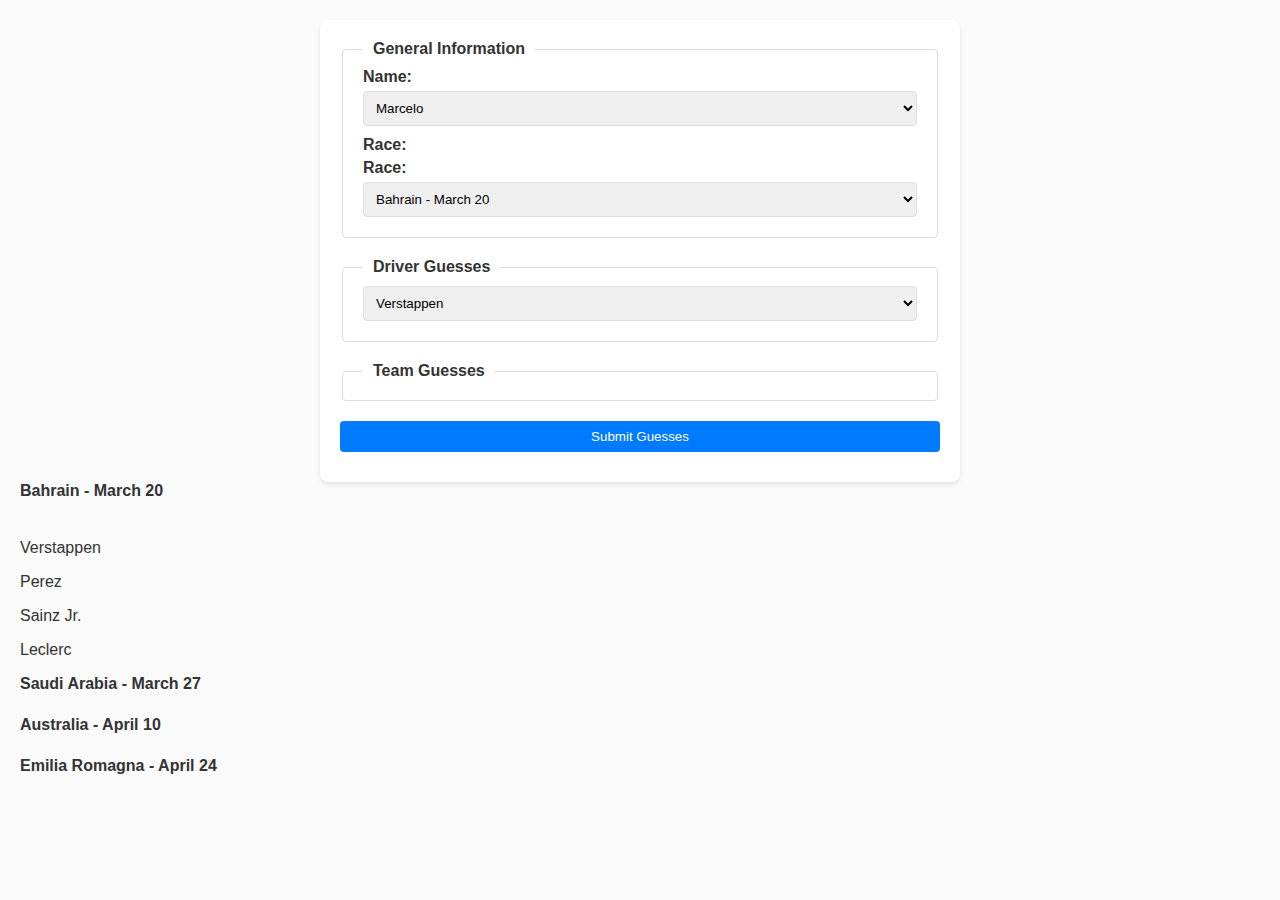
<file: index.html>
<!DOCTYPE html>
<html lang="en">
<head>
    <meta charset="UTF-8">
    <meta name="viewport" content="width=device-width, initial-scale=1.0">
    <title>F1 Guessing Game</title>
    <link rel="stylesheet" href="styles.css">
</head>
<body>
    <form id="f1GameForm">
        <fieldset>
            <legend>General Information</legend>
            <label for="name">Name:</label>
            <select id="name" name="name" required>
                <option value="marcelo">Marcelo</option>
                <option value="pablo">Pablo</option>
                <option value="carlos">Carlos</option>
                <option value="miguel">Miguel</option>
                <option value="andres">Andres</option>
            </select>
            
            <label for="race">Race:</label>
            <label for="race">Race:</label>
<select id="race" name="race" required>
    <option value="bahrain">Bahrain - March 20</option>
    <option value="saudi_arabia">Saudi Arabia - March 27</option>
    <option value="australia">Australia - April 10</option>
    <option value="emilia_romagna">Emilia Romagna - April 24</option>
    <option value="miami">Miami - May 8</option>
    <option value="spain">Spain - May 22</option>
    <option value="monaco">Monaco - May 29</option>
    <option value="azerbaijan">Azerbaijan - June 12</option>
    <option value="canada">Canada - June 19</option>
    <option value="britain">Britain - July 3</option>
    <option value="austria">Austria - July 10</option>
    <option value="france">France - July 24</option>
    <option value="hungary">Hungary - July 31</option>
    <option value="belgium">Belgium - August 28</option>
    <option value="netherlands">Netherlands - September 4</option>
    <option value="italy">Italy - September 11</option>
    <option value="russia">Russia - September 25</option>
    <option value="singapore">Singapore - October 2</option>
    <option value="japan">Japan - October 9</option>
    <option value="usa">USA - October 23</option>
    <option value="mexico">Mexico - October 30</option>
    <option value="brazil">Brazil - November 13</option>
    <option value="abu_dhabi">Abu Dhabi - November 20</option>
</select>

        </fieldset>
        
        <fieldset id="driverGuesses">
            <legend>Driver Guesses</legend>
            <select>
                <option value="Verstappen">Verstappen</option>
                <option value="Perez">Perez</option>
                <option value="Sainz">Perez</option>
                <option value="Leclerc">Perez</option>
                
            </select>
        </fieldset>
        
        <fieldset id="teamGuesses">
            <legend>Team Guesses</legend>
            <!-- JavaScript will populate T1 to T10 team guesses here -->
        </fieldset>

        <button type="submit">Submit Guesses</button>
    </form>
    <div class="results" id=results>
        <label id="results-bahrain">Bahrain - March 20</label><br>
            <p id="results-bahrain-p1" value="Verstappen">Verstappen</p>
            <p id="results-bahrain-p2" value="Perez">Perez</p>
            <p id="results-bahrain-p3" value="Sainz">Sainz Jr.</p>
            <p id="results-bahrain-p4" value="Leclerc">Leclerc</p>
            

        <label id="results-saudi_arabia">Saudi Arabia - March 27</label><br>
        <label id="results-australia">Australia - April 10</label><br>
        <label id="results-emilia_romagna">Emilia Romagna - April 24</label><br>
        


        
    </div>

    <script src="script.js"></script>
</body>
</html>
</file>
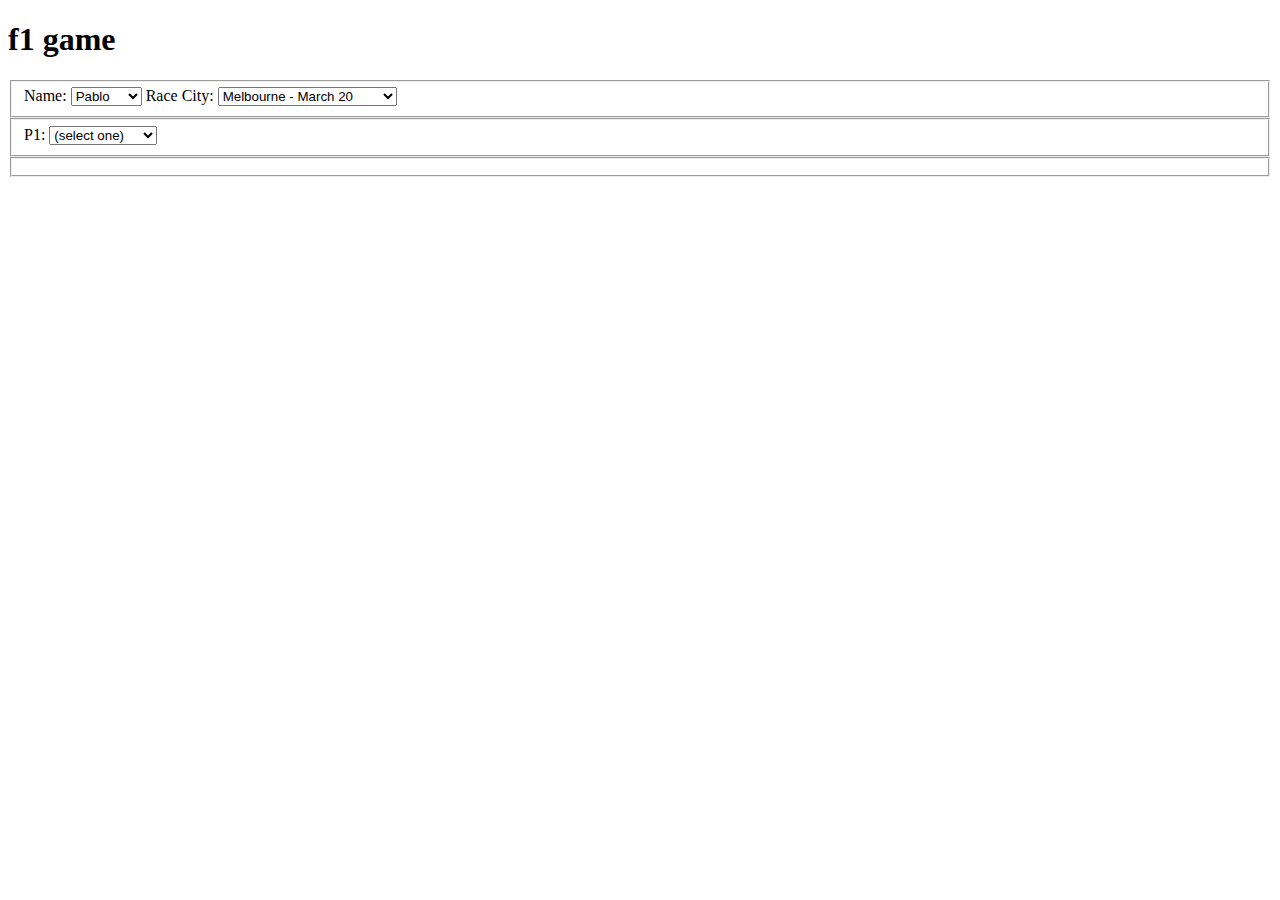
<file: f1.html>
<!DOCTYPE html>
<html lang="en">
<head>
    <meta charset="UTF-8">
    <meta http-equiv="X-UA-Compatible" content="IE=edge">
    <meta name="viewport" content="width=device-width, initial-scale=1.0">
    <title>F1 Game</title>
</head>
<body>
    <h1>f1 game</h1>
    <form>
        <fieldset id="generales">
            <label for="name">Name:</label>
<select id="name" name="name">
    <option value="pablo">Pablo</option>
    <option value="marcelo">Marcelo</option>
    <option value="choche">Choche</option>
    <option value="ander">Ander</option>
    <option value="eugenio">Eugenio</option>
    <option value="andres">Andres</option>
    <option value="jorge">Jorge</option>
</select>
<label for="raceCity">Race City:</label>
<select id="raceCity" name="raceCity">
    <option value="melbourne">Melbourne - March 20</option>
    <option value="manama">Manama - March 27</option>
    <option value="jeddah">Jeddah - April 10</option>
    <option value="imola">Imola - April 24</option>
    <option value="miami">Miami - May 8</option>
    <option value="barcelona">Barcelona - May 22</option>
    <option value="monte_carlo">Monte Carlo - May 29</option>
    <option value="baku">Baku - June 12</option>
    <option value="montreal">Montreal - June 19</option>
    <option value="le_castellet">Le Castellet - June 26</option>
    <option value="spielberg">Spielberg - July 10</option>
    <option value="silverstone">Silverstone - July 17</option>
    <option value="budapest">Budapest - July 31</option>
    <option value="spa">Spa - August 28</option>
    <option value="zandvoort">Zandvoort - September 4</option>
    <option value="monza">Monza - September 11</option>
    <option value="singapore">Singapore - September 25</option>
    <option value="suzuka">Suzuka - October 9</option>
    <option value="austin">Austin - October 23</option>
    <option value="mexico_city">Mexico City - October 30</option>
    <option value="sao_paulo">São Paulo - November 13</option>
    <option value="abu_dhabi">Abu Dhabi - November 27</option>
</select>

            
        </fieldset>
        <fieldset id="pilotos">
            <label for="p1">P1:</label>
            <select id="p1" name="p1">
            <option value="">(select one)</option>
            <option value="verstappen">M. Verstappen</option>
            <option value="perez">S. Pérez</option>
            <option value="sainz">C. Sainz Jr.</option>
            <option value="leclerc">C. Leclerc</option>
            <option value="russell">G. Russell</option>
            <option value="norris">L. Norris</option>
            <option value="hamilton">L. Hamilton</option>
            <option value="piastri">O. Piastri</option>
            <option value="alonso">F. Alonso</option>
            <option value="stroll">L. Stroll</option>
            <option value="zhou">G.Y. Zhou</option>
            <option value="magnussen">K. Magnussen</option>
            <option value="ricciardo">D. Ricciardo</option>
            <option value="tsunoda">Y. Tsunoda</option>
            <option value="albon">A. Albon</option>
            <option value="hulkenberg">N. Hülkenberg</option>
            <option value="ocon">E. Ocon</option>
            <option value="gasly">P. Gasly</option>
            <option value="bottas">V. Bottas</option>
            <option value="sargeant">L. Sargeant</option>

          </select>
            
        </fieldset>
        <fieldset id="equipos">
    </form>
</body>
</html>
</file>
<file: styles.css>
body {
    font-family: 'Roboto', sans-serif;
    background-color: #fafafa;
    color: #333;
    margin: 0;
    padding: 20px;
}

form {
    max-width: 600px;
    margin: 0 auto;
    background: #fff;
    padding: 20px;
    border-radius: 8px;
    box-shadow: 0 2px 4px rgba(0,0,0,0.1);
}

fieldset {
    margin-bottom: 20px;
    border: 1px solid #ddd;
    border-radius: 4px;
    padding: 10px 20px;
}

legend {
    padding: 0 10px;
    font-weight: bold;
    color: #333;
}

label {
    display: block;
    margin-bottom: 5px;
    font-weight: bold;
}

select, button {
    width: 100%;
    padding: 8px;
    margin-bottom: 10px;
    border: 1px solid #ddd;
    border-radius: 4px;
    box-sizing: border-box;
}

button {
    background-color: #007bff;
    color: white;
    border: none;
    cursor: pointer;
}

button:hover {
    background-color: #0056b3;
}
</file>
